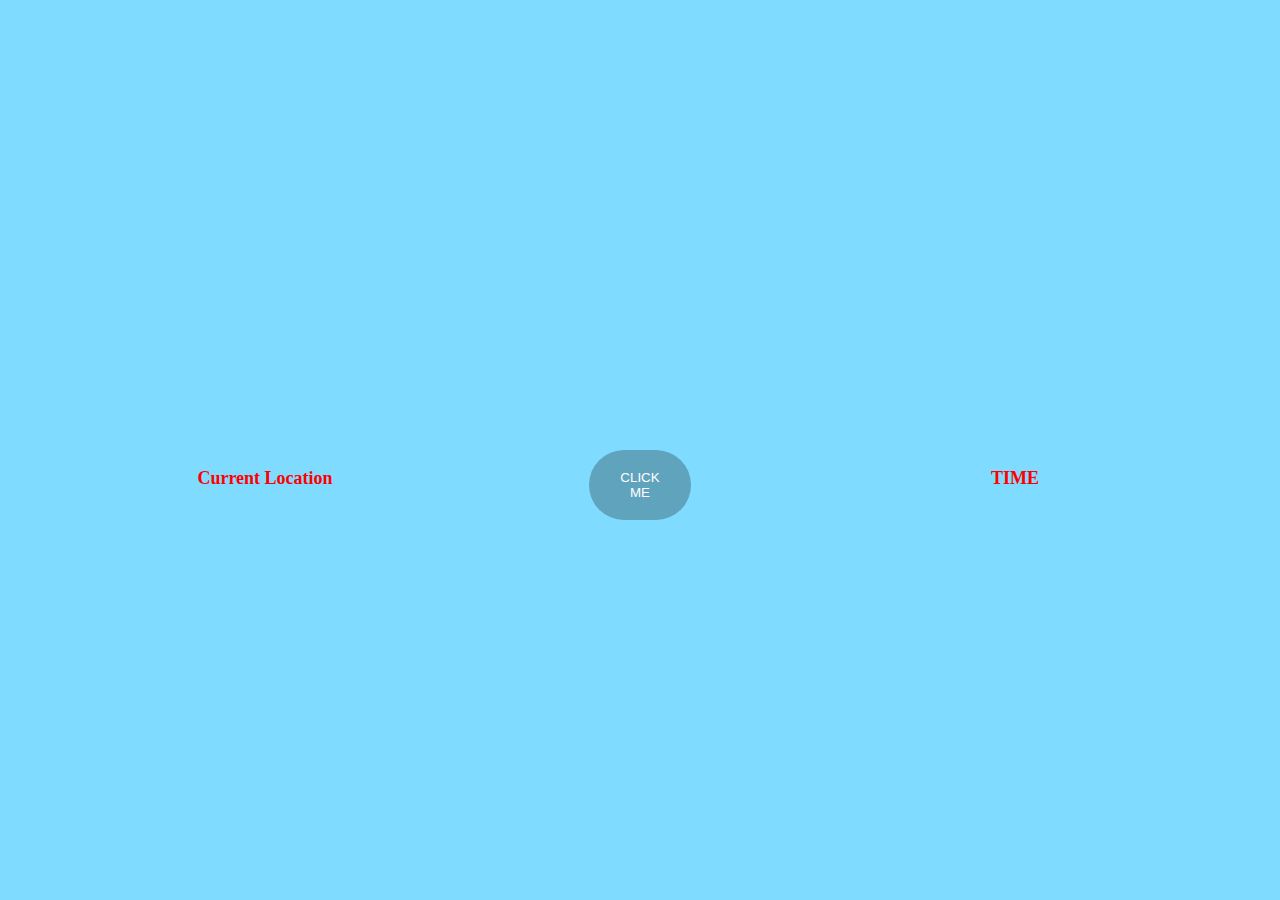
<file: 1 date-time,location/index.html>
<!DOCTYPE html>
<html lang="en">

<head>
    <meta charset="UTF-8">
    <meta name="viewport" content="width=device-width, initial-scale=1.0">
    <title>Document</title>

    <link rel="stylesheet" href="./css/styles.css">
</head>

<body>
    <main>
        <div class="wrapper">
            <div class="container">
                <div class="location_cont box_std">
                    <p class="location_txt box_header_std"> <span class="span_std">Current Location</span><br> <br></p>
                </div>
                <div class="btn">
                    <button class="btn_">CLICK ME</button>
                </div>
                <div class="dateTime_cont box_std">
                    <p class="dateTime_txt box_header_std"><span class="span_std">TIME</span> <br><br></p>
                </div>
            </div>
        </div>
    </main>
    <script src="./JS/index.js"></script>
</body>

</html>
</file>
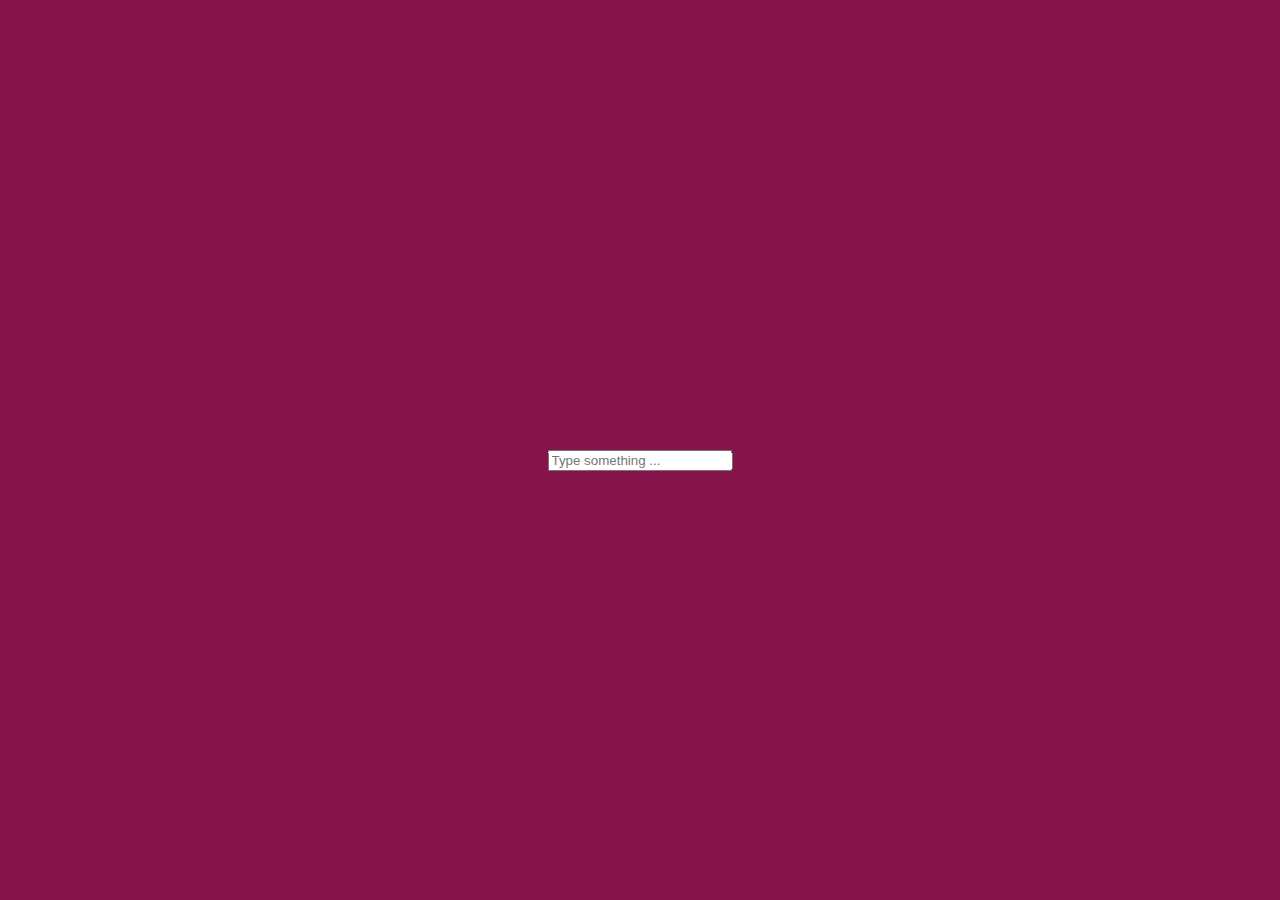
<file: 2 input sync/index.html>
<!DOCTYPE html>
<html lang="en">

<head>
    <meta charset="UTF-8">
    <meta name="viewport" content="width=device-width, initial-scale=1.0">
    <title>Document</title>
    <link rel="stylesheet" href="./fonts/Raleway/FONTS Raleway .css">
    <link rel="stylesheet" href="./css/styles.css">

</head>

<body>
    <main>
        <div class="content">
            <input class="inp" type="text" placeholder="Type something ...">
            <div class="wrap">
                <p class="txt"></p>
            </div>
        </div>
    </main>
    <script src="./JS/index.js"></script>
</body>

</html>
</file>
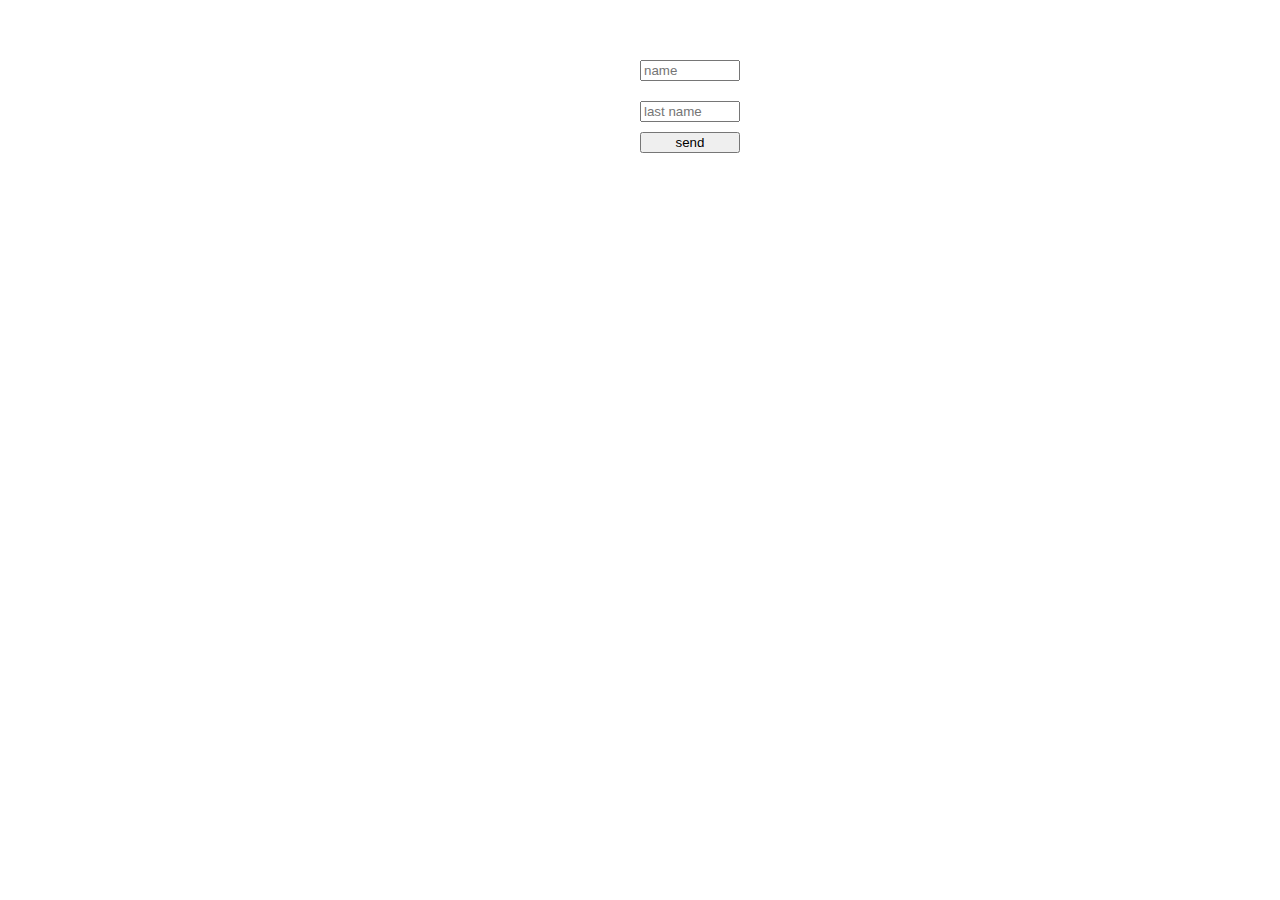
<file: 3 form,submit/index.html>
<!DOCTYPE html>
<html lang="en">

<head>
    <meta charset="UTF-8">
    <meta name="viewport" content="width=device-width, initial-scale=1.0">
    <title>Document</title>
    <link rel="stylesheet" href="./css/styles.css">

</head>

<body>
    <form action="#">
        <input class="input" type="text" placeholder="name" name="name">
        <input class="input" type="text" placeholder="last name" name="lastName">
        <button>send</button>
    </form>
    <script src="./JS/index.js"></script>
</body>

</html>
</file>
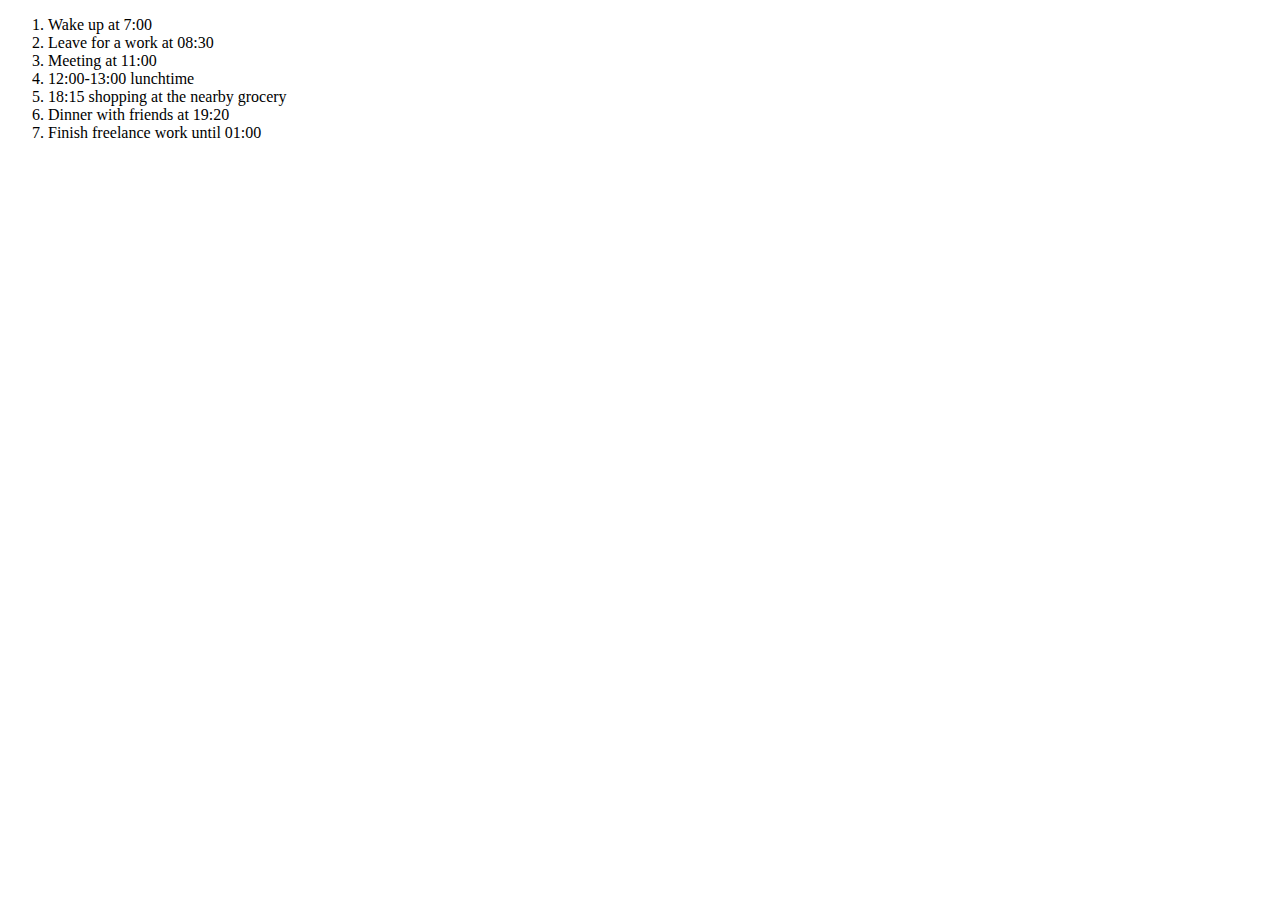
<file: 4 schedule/index.html>
<!DOCTYPE html>
<html lang="en">
<head>
    <meta charset="UTF-8">
    <meta name="viewport" content="width=device-width, initial-scale=1.0">
    <title>Document</title>
    <link rel="stylesheet" href="./css/styles.css">

</head>
<body>
    <ol>
       <li class="list">Wake up at 7:00</li>
       <li class="list">Leave for a work at 08:30</li>
       <li class="list">Meeting at 11:00</li>
       <li class="list">12:00-13:00 lunchtime</li>
       <li class="list">18:15 shopping at the nearby grocery</li>
       <li class="list">Dinner with friends at 19:20</li>
       <li class="list">Finish freelance work until 01:00</li>
    </ol>
 
    <script src="./JS/index.js"></script>
</body>
</html>
</file>
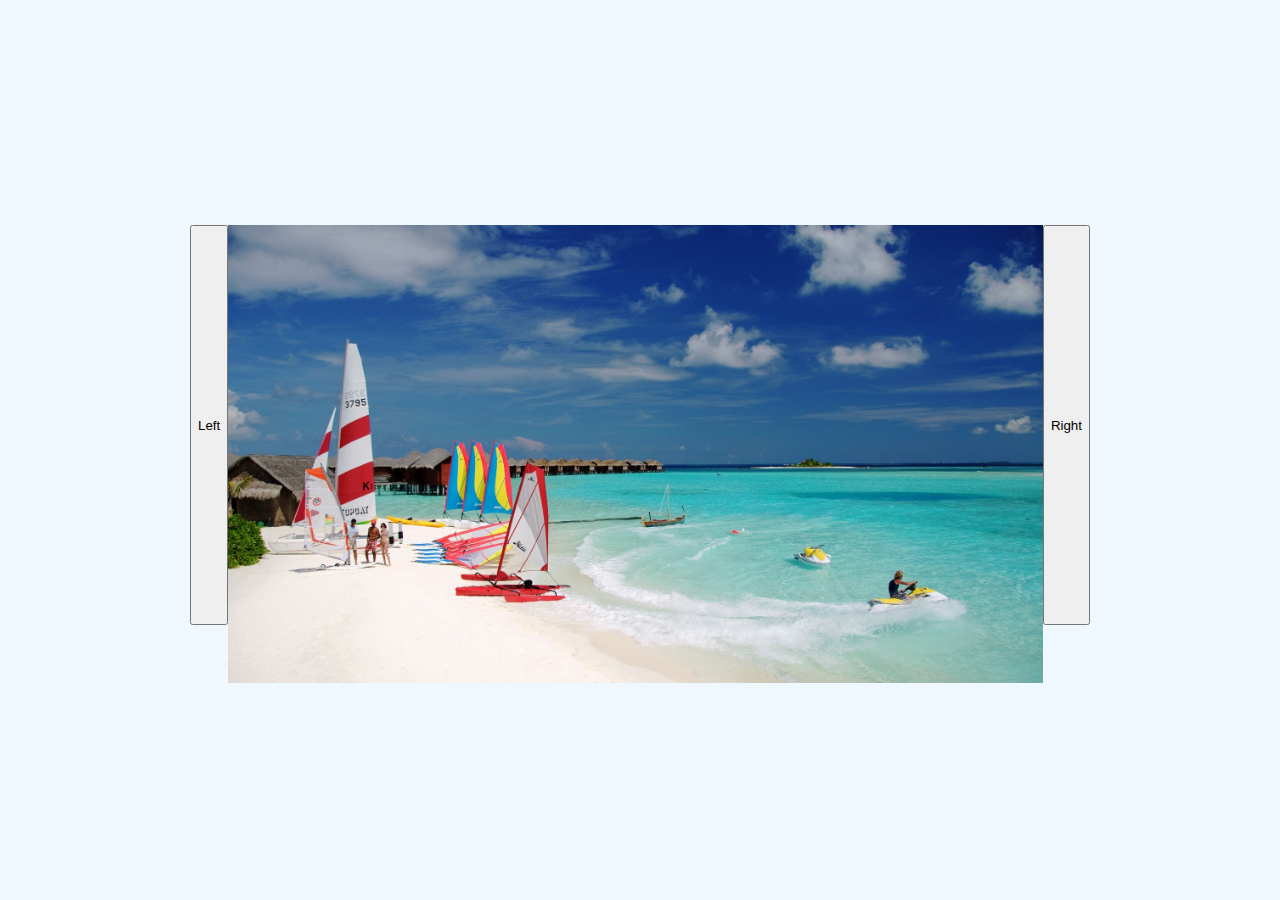
<file: 5 randomSlide/index.html>
<!DOCTYPE html>
<html lang="en">
<head>
    <meta charset="UTF-8">
    <meta name="viewport" content="width=device-width, initial-scale=1.0">
    <title>Document</title>
    <link rel="stylesheet" href="./css/styles.css">

</head>
<body>
    <div class="genContainer">
    <div class="image_container">
        <button class="lft_btn btn_std">Left</button>
    <div class="slide_IMG slide_effect">
        <img class="img" src="./images/img1.jpg" >
      </div>
      <div class="slide_IMG slide_effect">
        <img class="img" src="./images/img2.jpg" >
      </div>
      <div class="slide_IMG slide_effect">
        <img class="img" src="./images/img3.jpg" >
      </div>
      <button class="rgt_btn btn_std">Right</button>
    </div>
    </div>
    <script src="./JS/index.js"></script>
</body>
</html>
</file>
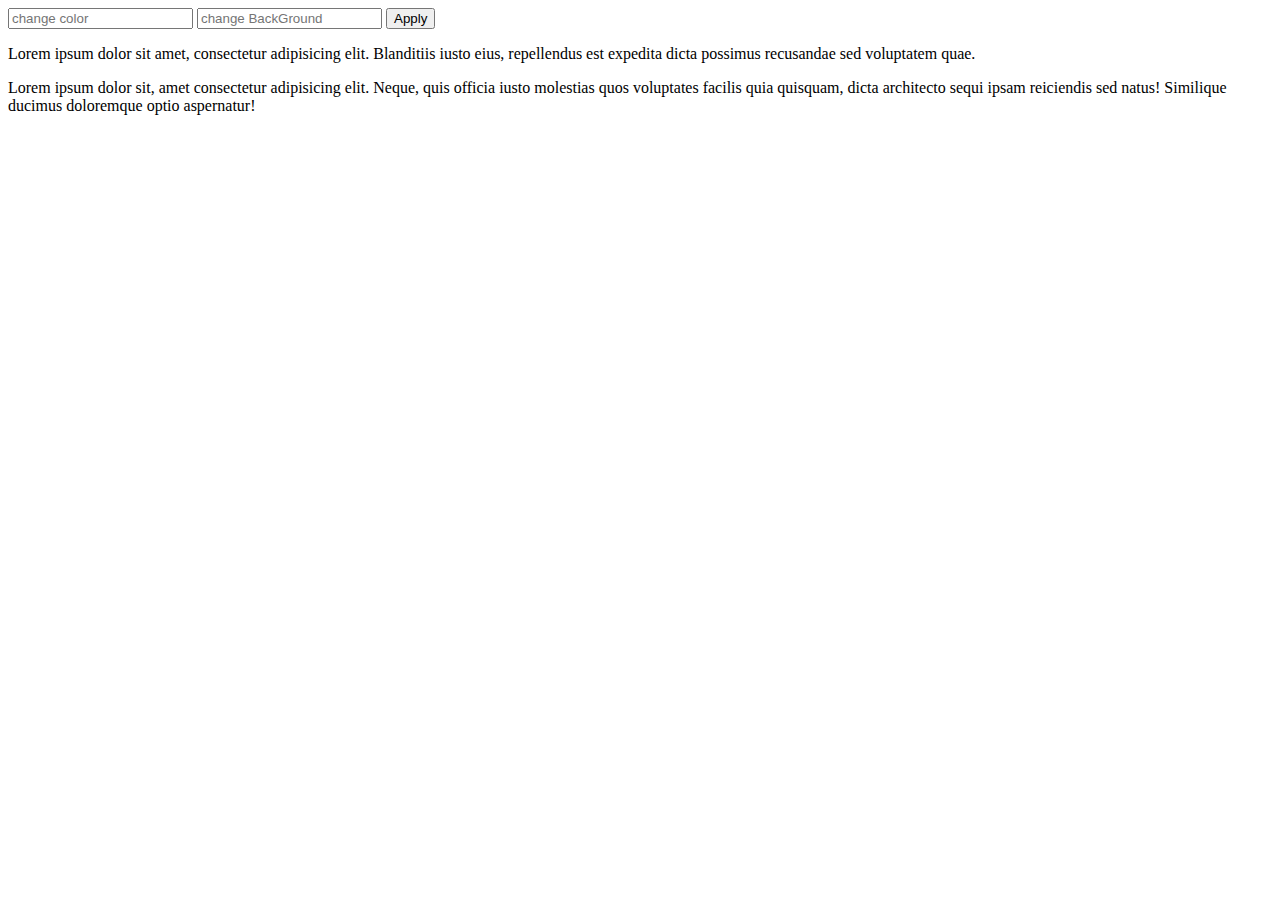
<file: 6 color change/index.html>
<!DOCTYPE html>
<html lang="en">
<head>
    <meta charset="UTF-8">
    <meta name="viewport" content="width=device-width, initial-scale=1.0">
    <title>Document</title>
    <link rel="stylesheet" href="./css/styles.css">

</head>
<body>
    <div class="input_container">
        <input class="colorInp" type="text" placeholder="change color">
        <input class="backGroundInp" type="text" placeholder="change BackGround ">
        <button class="applyBtn">Apply</button>
    </div>
    <div class="paragraph_container">
        <p>Lorem ipsum dolor sit amet, consectetur adipisicing elit. Blanditiis iusto eius, repellendus est expedita dicta possimus recusandae sed voluptatem quae.</p>
        <p>Lorem ipsum dolor sit, amet consectetur adipisicing elit. Neque, quis officia iusto molestias quos voluptates facilis quia quisquam, dicta architecto sequi ipsam reiciendis sed natus! Similique ducimus doloremque optio aspernatur!</p>
    </div>
    <script src="./JS/index.js"></script>
</body>
</html>
</file>
<file: 1 date-time,location/css/styles.css>
body {
    background-color: #7FDBFF;
}

.wrapper {
    width: 1174px;
    margin: 0 auto;
}

/* 
main 
*/

.container {
    position: absolute;
    display: flex;
    justify-content: space-between;
    height: 400px;
    width: 100vh;
    top: 50%;
    left: 50%;
    transform: translateY(-50%);
    transform: translateX(-50%);
}

.box_std {
    width: 150px;
    height: 100px;
}

.box_header_std {
    text-align: center;
    font-size: large;
    font-weight: bolder;
    color: #3D9970;
}

.btn {
    width: 102px;
    height: 70px;
}

.btn_ {
    display: inline-block;
    color: #fff !important;
    text-transform: uppercase;
    text-decoration: none;
    background: #60a3bc;
    padding: 20px;
    border-radius: 50px;
    border: none;
    transition: all 0.4s ease 0s;
    cursor: pointer;
}

.btn_:hover {
    text-shadow: 0px 0px 6px rgba(255, 255, 255, 1);
    box-shadow: 0px 5px 40px -10px rgba(0, 0, 0, 0.57);
    transition: all 0.4s ease 0s;
}

.span_std {
    color: red;
}

.dateTime_txt {
    font-weight: 700;
}
</file>
<file: 2 input sync/fonts/Raleway/FONTS Raleway .css>
@font-face {
    font-family: 'Raleway';
    src: url('Raleway-SemiBoldItalic.eot');
    src: url('Raleway-SemiBoldItalic.eot?#iefix') format('embedded-opentype'),
        url('Raleway-SemiBoldItalic.woff2') format('woff2'),
        url('Raleway-SemiBoldItalic.woff') format('woff'),
        url('Raleway-SemiBoldItalic.ttf') format('truetype');
    font-weight: 600;
    font-style: italic;
}

@font-face {
    font-family: 'Raleway';
    src: url('Raleway-Italic.eot');
    src: url('Raleway-Italic.eot?#iefix') format('embedded-opentype'),
        url('Raleway-Italic.woff2') format('woff2'),
        url('Raleway-Italic.woff') format('woff'),
        url('Raleway-Italic.ttf') format('truetype');
    font-weight: normal;
    font-style: italic;
}

@font-face {
    font-family: 'Raleway';
    src: url('Raleway-BlackItalic.eot');
    src: url('Raleway-BlackItalic.eot?#iefix') format('embedded-opentype'),
        url('Raleway-BlackItalic.woff2') format('woff2'),
        url('Raleway-BlackItalic.woff') format('woff'),
        url('Raleway-BlackItalic.ttf') format('truetype');
    font-weight: 900;
    font-style: italic;
}

@font-face {
    font-family: 'Raleway';
    src: url('Raleway-Black.eot');
    src: url('Raleway-Black.eot?#iefix') format('embedded-opentype'),
        url('Raleway-Black.woff2') format('woff2'),
        url('Raleway-Black.woff') format('woff'),
        url('Raleway-Black.ttf') format('truetype');
    font-weight: 900;
    font-style: normal;
}

@font-face {
    font-family: 'Raleway';
    src: url('Raleway-ThinItalic.eot');
    src: url('Raleway-ThinItalic.eot?#iefix') format('embedded-opentype'),
        url('Raleway-ThinItalic.woff2') format('woff2'),
        url('Raleway-ThinItalic.woff') format('woff'),
        url('Raleway-ThinItalic.ttf') format('truetype');
    font-weight: 100;
    font-style: italic;
}

@font-face {
    font-family: 'Raleway';
    src: url('Raleway-Regular.eot');
    src: url('Raleway-Regular.eot?#iefix') format('embedded-opentype'),
        url('Raleway-Regular.woff2') format('woff2'),
        url('Raleway-Regular.woff') format('woff'),
        url('Raleway-Regular.ttf') format('truetype');
    font-weight: normal;
    font-style: normal;
}

@font-face {
    font-family: 'Raleway';
    src: url('Raleway-SemiBold.eot');
    src: url('Raleway-SemiBold.eot?#iefix') format('embedded-opentype'),
        url('Raleway-SemiBold.woff2') format('woff2'),
        url('Raleway-SemiBold.woff') format('woff'),
        url('Raleway-SemiBold.ttf') format('truetype');
    font-weight: 600;
    font-style: normal;
}

@font-face {
    font-family: 'Raleway';
    src: url('Raleway-MediumItalic.eot');
    src: url('Raleway-MediumItalic.eot?#iefix') format('embedded-opentype'),
        url('Raleway-MediumItalic.woff2') format('woff2'),
        url('Raleway-MediumItalic.woff') format('woff'),
        url('Raleway-MediumItalic.ttf') format('truetype');
    font-weight: 500;
    font-style: italic;
}

@font-face {
    font-family: 'Raleway';
    src: url('Raleway-Bold.eot');
    src: url('Raleway-Bold.eot?#iefix') format('embedded-opentype'),
        url('Raleway-Bold.woff2') format('woff2'),
        url('Raleway-Bold.woff') format('woff'),
        url('Raleway-Bold.ttf') format('truetype');
    font-weight: bold;
    font-style: normal;
}

@font-face {
    font-family: 'Raleway';
    src: url('Raleway-ExtraLight.eot');
    src: url('Raleway-ExtraLight.eot?#iefix') format('embedded-opentype'),
        url('Raleway-ExtraLight.woff2') format('woff2'),
        url('Raleway-ExtraLight.woff') format('woff'),
        url('Raleway-ExtraLight.ttf') format('truetype');
    font-weight: 200;
    font-style: normal;
}

@font-face {
    font-family: 'Raleway';
    src: url('Raleway-ExtraLightItalic.eot');
    src: url('Raleway-ExtraLightItalic.eot?#iefix') format('embedded-opentype'),
        url('Raleway-ExtraLightItalic.woff2') format('woff2'),
        url('Raleway-ExtraLightItalic.woff') format('woff'),
        url('Raleway-ExtraLightItalic.ttf') format('truetype');
    font-weight: 200;
    font-style: italic;
}

@font-face {
    font-family: 'Raleway';
    src: url('Raleway-ExtraBold.eot');
    src: url('Raleway-ExtraBold.eot?#iefix') format('embedded-opentype'),
        url('Raleway-ExtraBold.woff2') format('woff2'),
        url('Raleway-ExtraBold.woff') format('woff'),
        url('Raleway-ExtraBold.ttf') format('truetype');
    font-weight: 800;
    font-style: normal;
}

@font-face {
    font-family: 'Raleway';
    src: url('Raleway-BoldItalic.eot');
    src: url('Raleway-BoldItalic.eot?#iefix') format('embedded-opentype'),
        url('Raleway-BoldItalic.woff2') format('woff2'),
        url('Raleway-BoldItalic.woff') format('woff'),
        url('Raleway-BoldItalic.ttf') format('truetype');
    font-weight: bold;
    font-style: italic;
}

@font-face {
    font-family: 'Raleway';
    src: url('Raleway-Thin.eot');
    src: url('Raleway-Thin.eot?#iefix') format('embedded-opentype'),
        url('Raleway-Thin.woff2') format('woff2'),
        url('Raleway-Thin.woff') format('woff'),
        url('Raleway-Thin.ttf') format('truetype');
    font-weight: 100;
    font-style: normal;
}

@font-face {
    font-family: 'Raleway';
    src: url('Raleway-LightItalic.eot');
    src: url('Raleway-LightItalic.eot?#iefix') format('embedded-opentype'),
        url('Raleway-LightItalic.woff2') format('woff2'),
        url('Raleway-LightItalic.woff') format('woff'),
        url('Raleway-LightItalic.ttf') format('truetype');
    font-weight: 300;
    font-style: italic;
}

@font-face {
    font-family: 'Raleway';
    src: url('Raleway-ExtraBoldItalic.eot');
    src: url('Raleway-ExtraBoldItalic.eot?#iefix') format('embedded-opentype'),
        url('Raleway-ExtraBoldItalic.woff2') format('woff2'),
        url('Raleway-ExtraBoldItalic.woff') format('woff'),
        url('Raleway-ExtraBoldItalic.ttf') format('truetype');
    font-weight: 800;
    font-style: italic;
}

@font-face {
    font-family: 'Raleway';
    src: url('Raleway-Medium.eot');
    src: url('Raleway-Medium.eot?#iefix') format('embedded-opentype'),
        url('Raleway-Medium.woff2') format('woff2'),
        url('Raleway-Medium.woff') format('woff'),
        url('Raleway-Medium.ttf') format('truetype');
    font-weight: 500;
    font-style: normal;
}

@font-face {
    font-family: 'Raleway';
    src: url('Raleway-Light.eot');
    src: url('Raleway-Light.eot?#iefix') format('embedded-opentype'),
        url('Raleway-Light.woff2') format('woff2'),
        url('Raleway-Light.woff') format('woff'),
        url('Raleway-Light.ttf') format('truetype');
    font-weight: 300;
    font-style: normal;
}
</file>
<file: 2 input sync/css/styles.css>
body{
    background-color: #85144b;
}
.content{
    position: absolute;
    top: 50%;
    left: 50%;
    transform: translateY(-50%);
    transform: translateX(-50%);
   
}  

/* .wrap{
    text-align: center;
    width: 20px;
    height: 20px;
} */

.txt{
    color: blanchedalmond;
    font-family: 'Raleway';
    font-size: 30px;
}
</file>
<file: 3 form,submit/css/styles.css>
body{
    display: flex;
    justify-content: center;
    flex-direction: column;
    margin-left: 50%;
    margin-top: 50px;
}

form{
    display: flex;
    flex-direction: column;
    width: 100px;
}

input{
    margin: 10px 0;
}

.all-error{
    color: red;
}
</file>
<file: 4 schedule/css/styles.css>
li {
    font-family: Cambria, Cochin, Georgia, Times, 'Times New Roman', serif;
}

li:hover {
    cursor: pointer;
    font-size: larger;
    color: #FF851B;
}

.line-through {
    text-decoration: line-through;
    color: red;
}
</file>
<file: 5 randomSlide/css/styles.css>
body{
    background-color: aliceblue;
}
.genContainer{
    position: absolute;
    display: flex;
    justify-content: space-between;
    height: 400px;
    width: 100vh;
    top: 25%;
    left: 50%;
    transform: translateY(-50%);
    transform: translateX(-50%);
}
.image_container {
display: flex;
max-width: 1100px;
}

.slide_IMG {
  display: none;
}

.img{
    width: 100%;
}
.slide_effect {

  animation-name: fade;
  animation-duration: 1.5s;
}



@keyframes fade {
  from {opacity: .4}
  to {opacity: 1}
}


/* .btn_std{

} */
</file>
<file: 6 color change/css/styles.css>
.wrapper {
    width: 1174px;
    margin: 0 auto;
}
</file>
